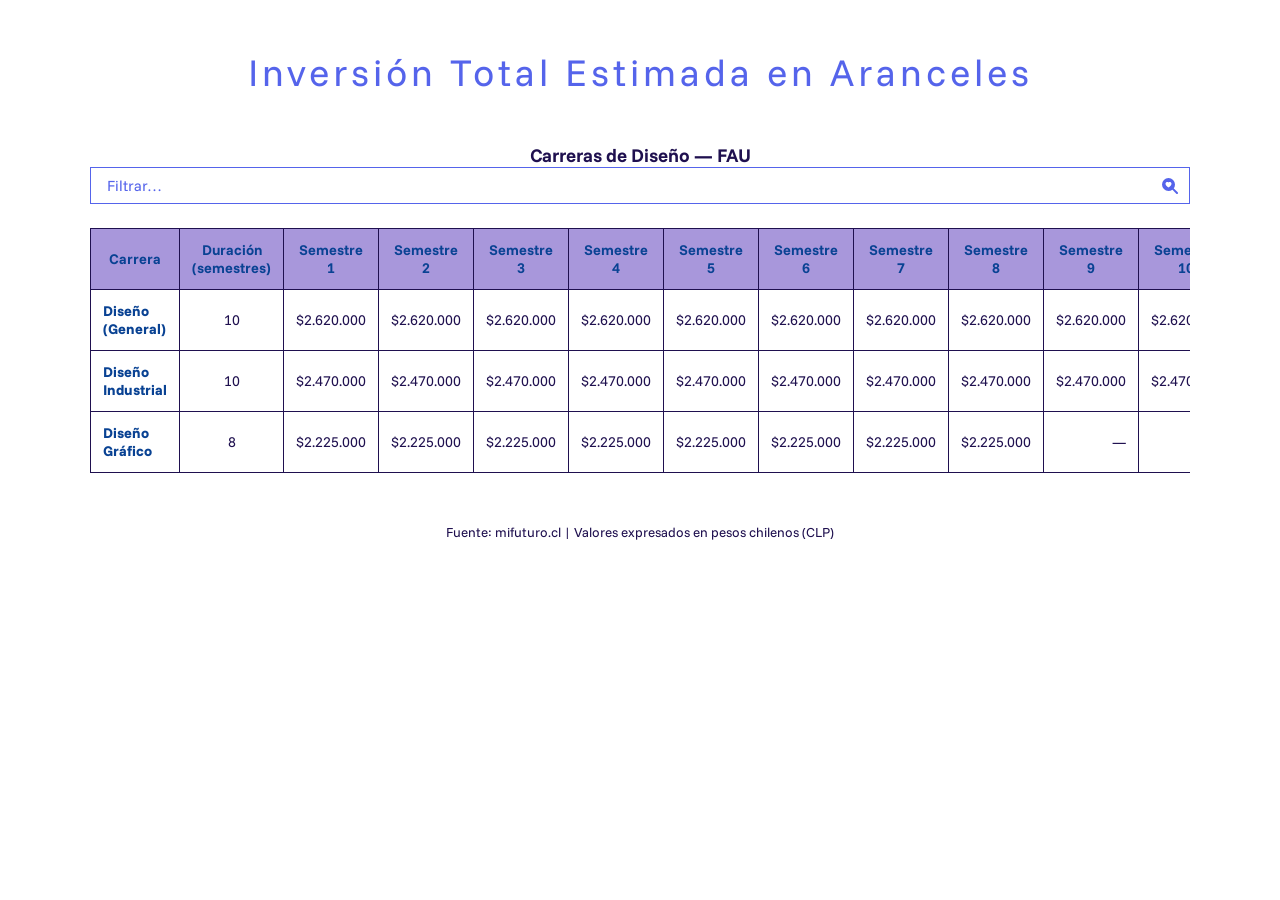
<file: tabla.html>
<!doctype html>
<html lang="es">
    <head>
        <meta charset="utf-8" />
        <meta name="viewport" content="width=device-width, initial-scale=1" />
        <title>COSTOS CARRERAS DISEÑO</title>
        <link href="https://fonts.googleapis.com/css2?family=Funnel+Sans:ital,wght@0,300..800;1,300..800&display=swap" rel="stylesheet" />
        <style>
            *,
*::before,
*::after {
    box-sizing: border-box;
    margin: 0;
    padding: 0;
}

:root {
    --color-oscurisimo: #ffffff;
    --color-oscuro: #094293;
    --color-normal: #1f104f;
    --color-iluminado: #5564eb;
    --color-iluminadisimo: #a897db;
    --fuente: "Funnel Sans", Sans-Serif;
}

body {
    font-family: var(--fuente);
    color: var(--color-normal);
    text-align: center;
    font-size: 100%;
    padding-bottom: 1.5rem;
}

a {
    color: var(--color-oscuro);
    text-decoration: none;
}

a:hover {
    color: var(--color-oscurisimo);
    text-decoration: underline;
}

div#contenedor {
    margin: 1rem auto;
    width: 90%;
    max-width: 1100px;
}

h1 {
    margin: 1rem 0;
    font-weight: 400;
    font-size: calc(100% + 3vw + 3vh);
}

h2 {
    margin: 3rem 0;
    font-weight: 400;
    letter-spacing: 0.25rem;
    font-size: calc(100% + 1vw + 1vh);
    color: var(--color-iluminado);
}

input {
    border: 0.1rem solid var(--color-iluminado);
    padding: 0.5rem 1rem;
    font-family: inherit;
    font-size: 15px;
    color: var(--color-iluminado);
    outline: none;
    margin-bottom: 1.5rem;
    width: 100%;
    display: block;
    background-image: url('data:image/svg+xml,<svg xmlns="http://www.w3.org/2000/svg" width="16" height="16" fill="%235564eb" class="bi bi-search-heart-fill" viewBox="0 0 16 16"><path d="M6.5 13a6.47 6.47 0 0 0 3.845-1.258h-.001q.044.06.098.115l3.85 3.85a1 1 0 0 0 1.415-1.414l-3.85-3.85a1 1 0 0 0-.115-.1A6.47 6.47 0 0 0 13 6.5 6.5 6.5 0 0 0 6.5 0a6.5 6.5 0 1 0 0 13m0-8.518c1.664-1.673 5.825 1.254 0 5.018-5.825-3.764-1.664-6.69 0-5.018"/></svg>');
    background-repeat: no-repeat;
    background-size: 1rem;
    background-position: 99% center;
}

input::placeholder {
    color: var(--color-iluminado);
}

input:focus {
    border-color: var(--color-normal);
}

div#contenedordetabla {
    overflow-x: auto;
    font-size: 90%;
}

table {
    width: 100%;
    border-collapse: collapse;
    text-align: left;
    margin-bottom: 3rem;
}

thead {
    background: var(--color-iluminadisimo);
    color: var(--color-oscuro);
}

tbody {
    color: var(--color-normal);
}

td,
th {
    border: 1px solid var(--color-normal);
    padding: 0.75rem;
}

th {
    text-align: center;
}

td:nth-child(1) {
    color: var(--color-oscuro);
    font-weight: 800;
}

td:nth-child(2) {
    text-align: center;
}

td:nth-child(n+3) {
    text-align: right;
    font-variant-numeric: tabular-nums;
}

td:last-child {
    font-weight: 800;
    background-color: rgba(85, 100, 235, 0.08);
}
        </style>
    </head>
    <body>
        <div id="contenedor">
       
            <h2>Inversión Total Estimada en Aranceles</h2>
            <h3>Carreras de Diseño — FAU</h3>

            <input type="text" id="elInput" placeholder="Filtrar…" />
            <div id="contenedordetabla">
                <table>
                    <thead>
                        <tr>
                            <th>Carrera</th>
                            <th>Duración<br>(semestres)</th>
                            <th>Semestre 1</th>
                            <th>Semestre 2</th>
                            <th>Semestre 3</th>
                            <th>Semestre 4</th>
                            <th>Semestre 5</th>
                            <th>Semestre 6</th>
                            <th>Semestre 7</th>
                            <th>Semestre 8</th>
                            <th>Semestre 9</th>
                            <th>Semestre 10</th>
                            <th>TOTAL Carrera</th>
                        </tr>
                    </thead>
                    <tbody id="este">
                        <tr>
                            <td>Diseño (General)</td>
                            <td>10</td>
                            <td>$2.620.000</td>
                            <td>$2.620.000</td>
                            <td>$2.620.000</td>
                            <td>$2.620.000</td>
                            <td>$2.620.000</td>
                            <td>$2.620.000</td>
                            <td>$2.620.000</td>
                            <td>$2.620.000</td>
                            <td>$2.620.000</td>
                            <td>$2.620.000</td>
                            <td>$26.200.000</td>
                        </tr>
                        <tr>
                            <td>Diseño Industrial</td>
                            <td>10</td>
                            <td>$2.470.000</td>
                            <td>$2.470.000</td>
                            <td>$2.470.000</td>
                            <td>$2.470.000</td>
                            <td>$2.470.000</td>
                            <td>$2.470.000</td>
                            <td>$2.470.000</td>
                            <td>$2.470.000</td>
                            <td>$2.470.000</td>
                            <td>$2.470.000</td>
                            <td>$24.700.000</td>
                        </tr>
                        <tr>
                            <td>Diseño Gráfico</td>
                            <td>8</td>
                            <td>$2.225.000</td>
                            <td>$2.225.000</td>
                            <td>$2.225.000</td>
                            <td>$2.225.000</td>
                            <td>$2.225.000</td>
                            <td>$2.225.000</td>
                            <td>$2.225.000</td>
                            <td>$2.225.000</td>
                            <td>—</td>
                            <td>—</td>
                            <td>$17.800.000</td>
                        </tr>
                    </tbody>
                </table>
            </div>
            <small>Fuente: mifuturo.cl | Valores expresados en pesos chilenos (CLP)</small>
        </div>

        <script>
            function sinAcentos(str) {
                return str.normalize("NFD").replace(/[\u0300-\u036f]/g, "");
            }

            document.getElementById("elInput").addEventListener("keyup", function () {
                const valor = sinAcentos(this.value.toLowerCase());
                document.querySelectorAll("#este tr").forEach(function (fila) {
                    fila.style.display = sinAcentos(fila.textContent.toLowerCase()).includes(valor) ? "" : "none";
                    reportarAltura();
                });
            });

            function reportarAltura() {
                var h = document.documentElement.scrollHeight;
                window.parent.postMessage({ iframeTablaAltura: h }, '*');
            }

            // Reportar al cargar, y de nuevo cuando las fuentes estén listas
            reportarAltura();
            if (document.fonts && document.fonts.ready) {
                document.fonts.ready.then(function() {
                    reportarAltura();
                });
            }
            window.addEventListener('load', reportarAltura);
        </script>
    </body>
</html>
</file>
